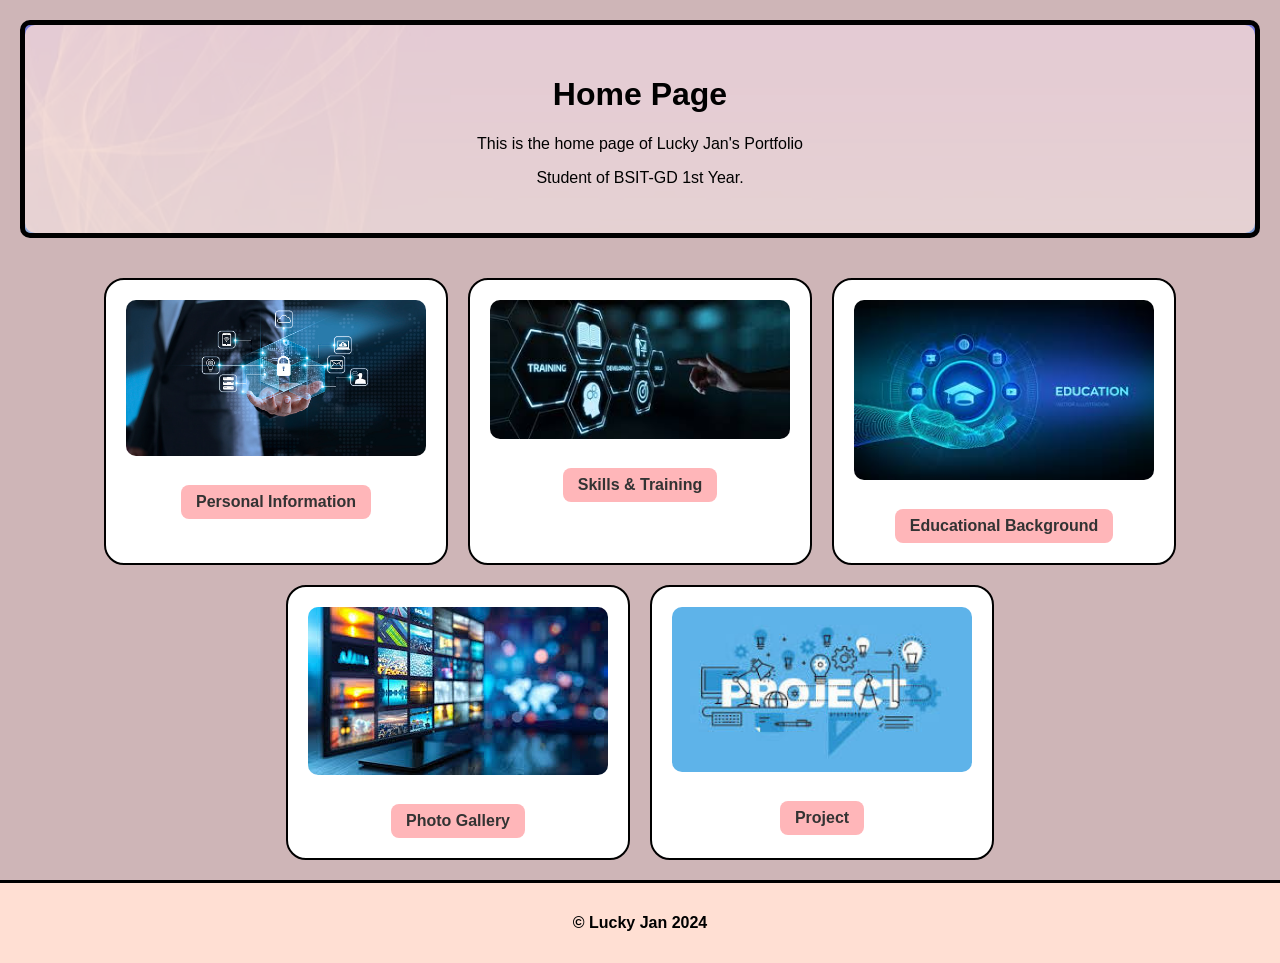
<file: index.html>
<!DOCTYPE html>
<html lang="en">
<head>
	<meta charset="UTF-8">
	<meta name="viewport" content="width=device-width, initial-scale=1.0">
	<title>Lucky Jan | Portfolio</title>
	<style>
		:root {
			--main-bg: #ceb5b7;
			--header-bg: #FFDFD3;
			--box-bg: #ffffff;
			--text-color: #000000;
			--accent-color: #ffb6b9;
		}

		body {
			background-color: var(--main-bg);
			margin: 0;
			font-family: Arial, sans-serif;
			color: var(--text-color);
		}

		header {
			background-color: var(--header-bg);
			background-image: url('header-bg.jpg'); /* Replace with your image file or use URL below */
			/* Example using online image: 
			background-image: url('https://images.unsplash.com/photo-1503264116251-35a269479413?auto=format&fit=crop&w=1500&q=80'); */
			background-size: cover;
			background-position: center;
			border: 5px solid black;
			border-radius: 10px;
			margin: 20px;
			padding: 30px;
			text-align: center;
			color: black;
			position: relative;
			overflow: hidden;
		}

		header::before {
			content: "";
			position: absolute;
			inset: 0;
			background-color: rgba(255, 223, 211, 0.8); /* Overlay for text readability */
			border-radius: 10px;
			z-index: 0;
		}

		header h1,
		header p {
			position: relative;
			z-index: 1;
		}

		main {
			display: flex;
			flex-wrap: wrap;
			justify-content: center;
			gap: 20px;
			padding: 20px;
		}

		.card {
			background-color: var(--box-bg);
			border: 2px solid black;
			border-radius: 20px;
			width: 300px;
			text-align: center;
			padding: 20px;
			transition: transform 0.2s ease, box-shadow 0.2s ease;
		}

		.card:hover {
			transform: translateY(-5px);
			box-shadow: 0 4px 15px rgba(0, 0, 0, 0.2);
		}

		.card img {
			width: 100%;
			height: auto;
			border-radius: 10px;
			margin-bottom: 15px;
		}

		.card a {
			display: inline-block;
			margin-top: 10px;
			text-decoration: none;
			color: #333;
			font-weight: bold;
			background-color: var(--accent-color);
			padding: 8px 15px;
			border-radius: 8px;
			transition: background-color 0.3s;
		}

		.card a:hover {
			background-color: #ff9e9e;
		}

		footer {
			background-color: var(--header-bg);
			border-top: 3px solid black;
			text-align: center;
			padding: 15px;
			font-weight: bold;
		}
	</style>
</head>
<body>
	<header>
		<h1>Home Page</h1>
		<p>This is the home page of Lucky Jan's Portfolio</p>
		<p>Student of BSIT-GD 1st Year.</p>
	</header>

	<main>
		<div class="card">
			<img src="infoo.jpg" alt="Personal Info">
			<a href="matre_personal.html">Personal Information</a>
		</div>

		<div class="card">
			<img src="skills.jpg" alt="Skills">
			<a href="matre_skills&training.html">Skills & Training</a>
		</div>

		<div class="card">
			<img src="education.jpg" alt="Education">
			<a href="matre_educ.html">Educational Background</a>
		</div>

		<div class="card">
			<img src="photogallery.jpg" alt="Photo Gallery">
			<a href="matre_photogallery.html">Photo Gallery</a>
		</div>

		<div class="card">
			<img src="project.jpg" alt="Project">
			<a href="matre_project.html">Project</a>
		</div>
	</main>

	<footer>
		<p>&copy; Lucky Jan 2024</p>
	</footer>
</body>
</html>
</file>
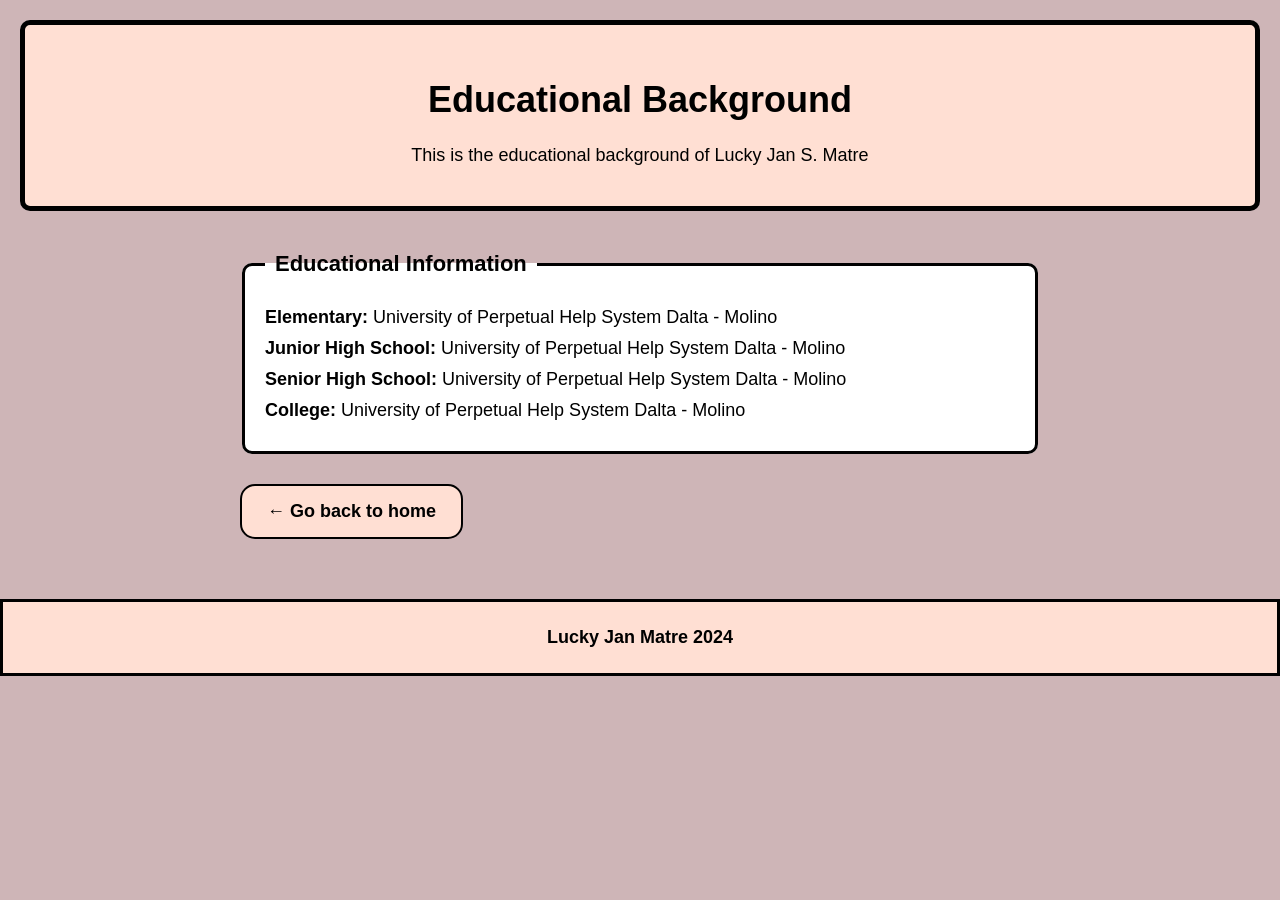
<file: matre_educ.html>
<!DOCTYPE html>
<html lang="en">
<head>
	<meta charset="UTF-8">
	<title>Education</title>
	<style>
		body {
			background-color: #ceb5b7;
			font-family: 'Segoe UI', Tahoma, Geneva, Verdana, sans-serif;
			font-size: 18px;
			margin: 0;
			padding: 0;
		}

		.Header {
			text-align: center;
			background-color: #FFDFD3;
			border: 5px solid black;
			margin: 20px;
			border-radius: 10px;
			padding: 30px;
		}

		.container {
			max-width: 800px;
			margin: 0 auto;
			padding: 20px;
		}

		fieldset {
			border: 3px solid black;
			border-radius: 10px;
			padding: 20px;
			background-color: white;
		}

		legend {
			font-weight: bold;
			font-size: 22px;
			padding: 0 10px;
		}

		p {
			margin: 10px 0;
			font-size: 18px;
		}

		.back-button {
			display: inline-block;
			margin-top: 30px;
			padding: 15px 25px;
			background-color: #FFDFD3;
			color: black;
			border: 2px solid black;
			border-radius: 15px;
			text-decoration: none;
			font-weight: bold;
			transition: background-color 0.3s;
		}

		.back-button:hover {
			background-color: #e6c4bc;
		}

		footer {
			border-style: solid;
			background-color: #FFDFD3;
			text-align: center;
			padding: 15px;
			color: black;
			margin-top: 40px;
			font-weight: bold;
		}
	</style>
</head>
<body>

	<div class="Header">
		<h1>Educational Background</h1>
		<p>This is the educational background of Lucky Jan S. Matre</p>
	</div>

	<div class="container">
		<fieldset>
			<legend>Educational Information</legend>
			<p><strong>Elementary:</strong> University of Perpetual Help System Dalta - Molino</p>
			<p><strong>Junior High School:</strong> University of Perpetual Help System Dalta - Molino</p>
			<p><strong>Senior High School:</strong> University of Perpetual Help System Dalta - Molino</p>
			<p><strong>College:</strong> University of Perpetual Help System Dalta - Molino</p>
		</fieldset>

		<a href="index.html" class="back-button">← Go back to home</a>
	</div>

	<footer>
		<p>Lucky Jan Matre 2024</p>
	</footer>

</body>
</html>
</file>
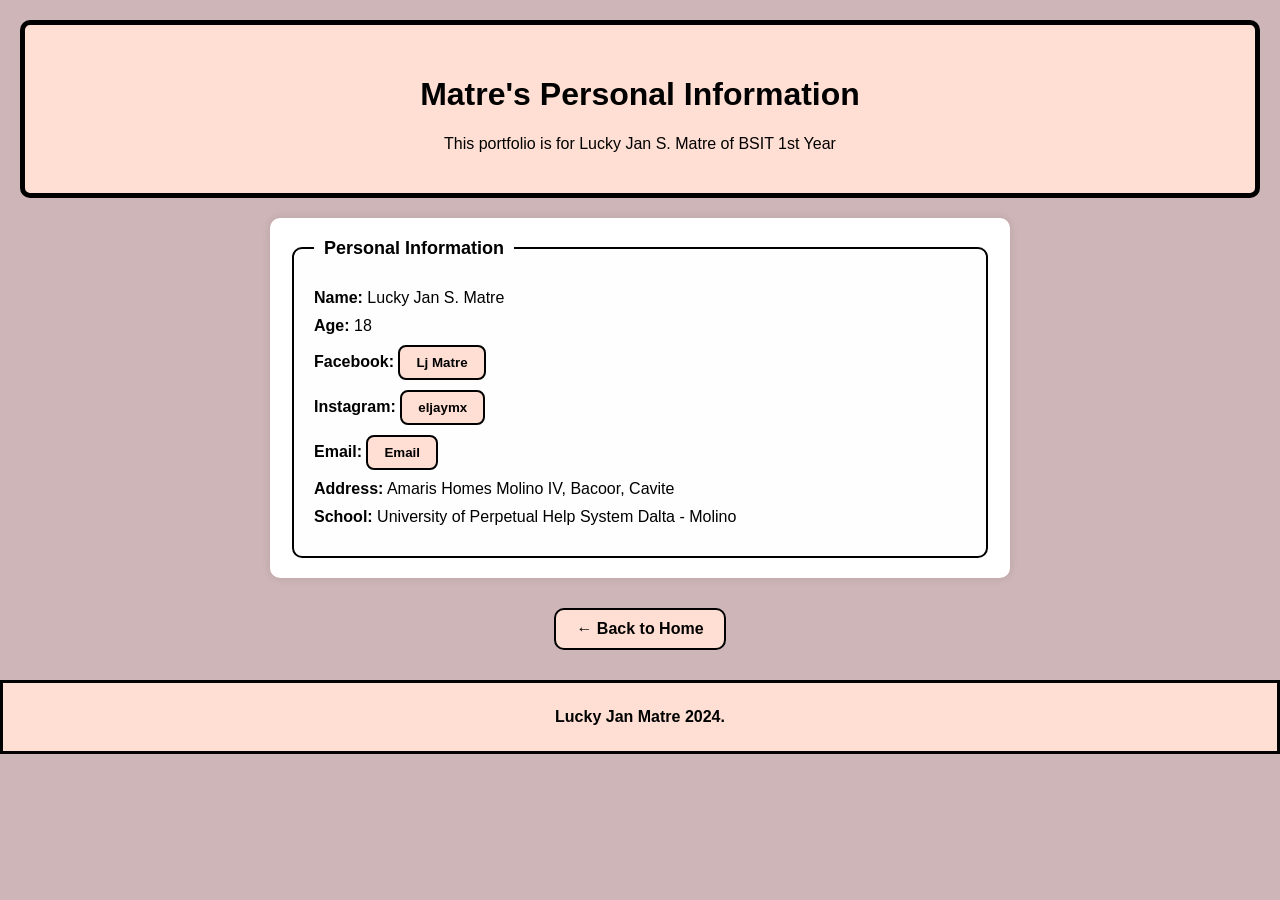
<file: matre_personal.html>
<!DOCTYPE html>
<html lang="en">
<head> 
	<meta charset="UTF-8">
	<title>Portfolio - Personal Information</title>
	<style>
		body {
			background-color: #ceb5b7;
			font-family: Arial, sans-serif;
			font-size: 16px;
			margin: 0;
			padding: 0;
		}

		.header {
			text-align: center;
			background-color: #FFDFD3;
			border: 5px solid black;
			margin: 20px;
			border-radius: 10px;
			padding: 30px;
		}

		.personal_info {
			max-width: 700px;
			margin: 0 auto;
			background-color: #fff;
			border-radius: 10px;
			padding: 20px;
			box-shadow: 0 0 10px rgba(0, 0, 0, 0.1);
		}

		fieldset {
			border: 2px solid black;
			border-radius: 10px;
			padding: 20px;
			background-color: #fefefe;
		}

		legend {
			font-weight: bold;
			font-size: 18px;
			padding: 0 10px;
		}

		p {
			margin: 10px 0;
			font-size: 16px;
		}

		button {
			padding: 8px 16px;
			background-color: #FFDFD3;
			border: 2px solid black;
			border-radius: 8px;
			cursor: pointer;
			font-weight: bold;
			transition: background-color 0.3s ease;
		}

		button:hover {
			background-color: #e6c4bc;
		}

		.Personal {
			text-align: center;
			margin: 30px 0;
		}

		.Personal a {
			display: inline-block;
			padding: 10px 20px;
			background-color: #FFDFD3;
			color: black;
			border: 2px solid black;
			border-radius: 10px;
			text-decoration: none;
			font-weight: bold;
			transition: background-color 0.3s ease;
		}

		.Personal a:hover {
			background-color: #e6c4bc;
		}

		footer {
			border-style: solid;
			background-color: #FFDFD3;
			text-align: center;
			padding: 15px;
			color: black;
			font-weight: bold;
		}
	</style>
</head>
<body>

	<div class="header">
		<h1>Matre's Personal Information</h1>
		<p>This portfolio is for Lucky Jan S. Matre of BSIT 1st Year</p>
	</div>

	<div class="personal_info">
		<fieldset>
			<legend>Personal Information</legend>
			<p><b>Name:</b> Lucky Jan S. Matre</p>
			<p><b>Age:</b> 18</p>

			<p><b>Facebook:</b> 
				<a href="https://www.facebook.com/lj.matre.73" target="_blank">
					<button>Lj Matre</button>
				</a>
			</p>

			<p><b>Instagram:</b> 
				<a href="https://www.instagram.com/eljaymx/" target="_blank">
					<button>eljaymx</button>
				</a>
			</p>

			<p><b>Email:</b> 
				<a href="https://mail.google.com/mail/u/0/#inbox">
					<button>Email</button>
				</a>
			</p>

			<p><b>Address:</b> Amaris Homes Molino IV, Bacoor, Cavite</p>
			<p><b>School:</b> University of Perpetual Help System Dalta - Molino</p>
		</fieldset>
	</div>

	<div class="Personal">
		<a href="index.html">← Back to Home</a>
	</div>

	<footer>
		<p>Lucky Jan Matre 2024.</p>
	</footer>

</body>
</html>
</file>
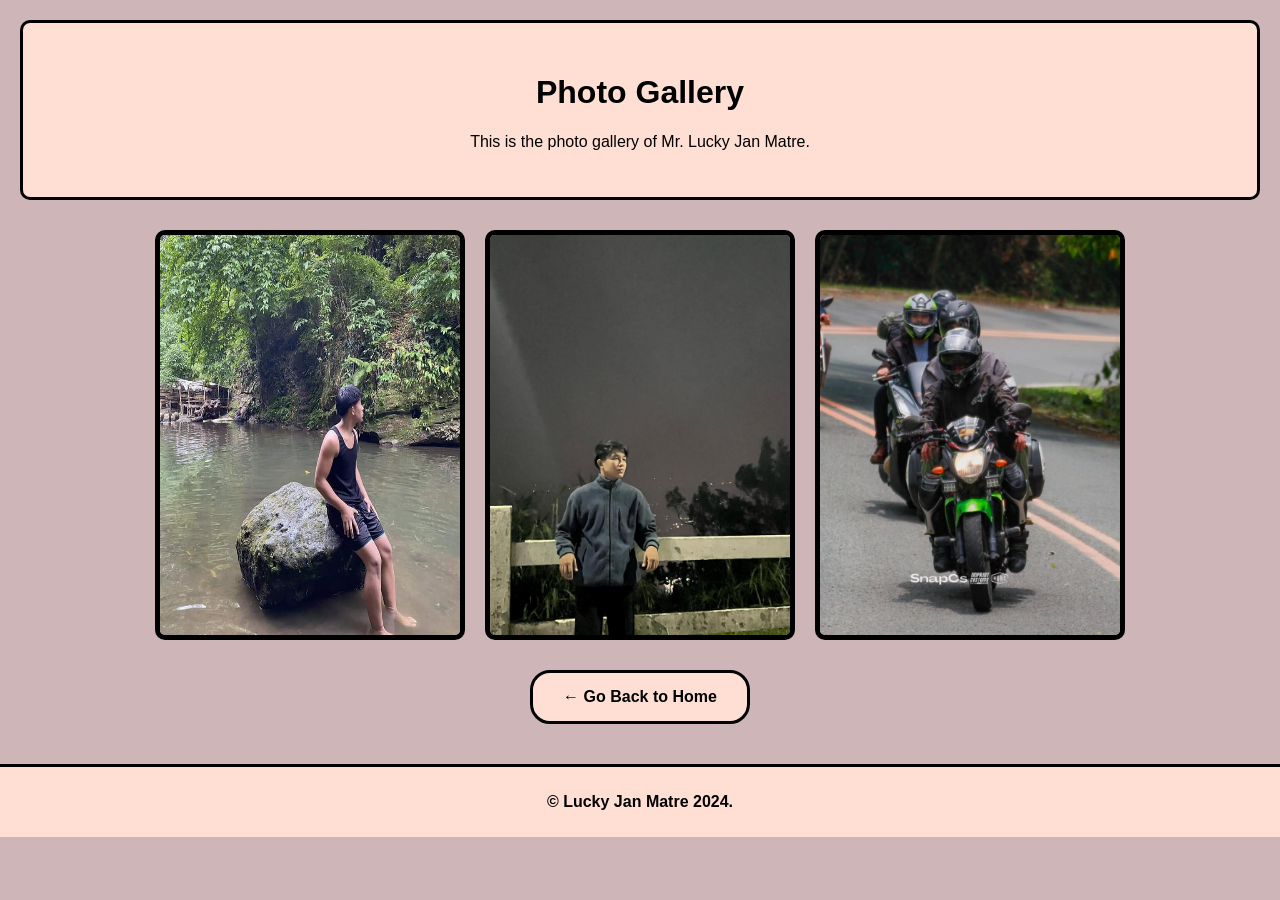
<file: matre_photogallery.html>
<!DOCTYPE html>
<html lang="en">
<head>
	<meta charset="UTF-8">
	<meta name="viewport" content="width=device-width, initial-scale=1.0">
	<title>Photo Gallery | Lucky Jan</title>
	<style>	
		body {
			background-color: #ceb5b7;
			margin: 0;
			font-family: Arial, sans-serif;
		}

		.header {
			text-align: center;
			background-color: #FFDFD3;
			border: 3px solid black;
			border-radius: 10px;
			padding: 30px;
			margin: 20px;
		}

		.pics {
			display: flex;
			flex-wrap: wrap;
			justify-content: center;
			gap: 20px;
			margin: 30px 0;
			padding: 0 20px;
		}

		.pics img {
			border: 5px solid black;
			border-radius: 10px;
			max-width: 100%;
			height: auto;
			width: 300px;
			transition: transform 0.3s ease;
		}

		.pics img:hover {
			transform: scale(1.05);
		}

		.back {
			background-color: #FFDFD3;
			border: 3px solid black;
			border-radius: 20px;
			padding: 15px 30px;
			margin: 30px auto;
			text-align: center;
			width: fit-content;
			font-weight: bold;
		}

		.back a {
			text-decoration: none;
			color: black;
		}

		.back a:hover {
			text-decoration: underline;
		}

		footer {
			background-color: #FFDFD3;
			border-top: 3px solid black;
			text-align: center;
			padding: 10px;
			font-weight: bold;
			margin-top: 40px;
		}
	</style>
</head>
<body>

	<header class="header">
		<h1>Photo Gallery</h1>
		<p>This is the photo gallery of Mr. Lucky Jan Matre.</p>
	</header>

	<main>
		<div class="pics">
			<img src="itsme.jpg" alt="Lucky Jan - Image 1">
			<img src="myself.jpg" alt="Lucky Jan - Image 2">
			<img src="itsyouu.jpg" alt="Lucky Jan - Image 3">
		</div>

		<div class="back">
			<a href="index.html">← Go Back to Home</a>
		</div>
	</main>

	<footer>
		<p>&copy; Lucky Jan Matre 2024.</p>
	</footer>

</body>
</html>
</file>
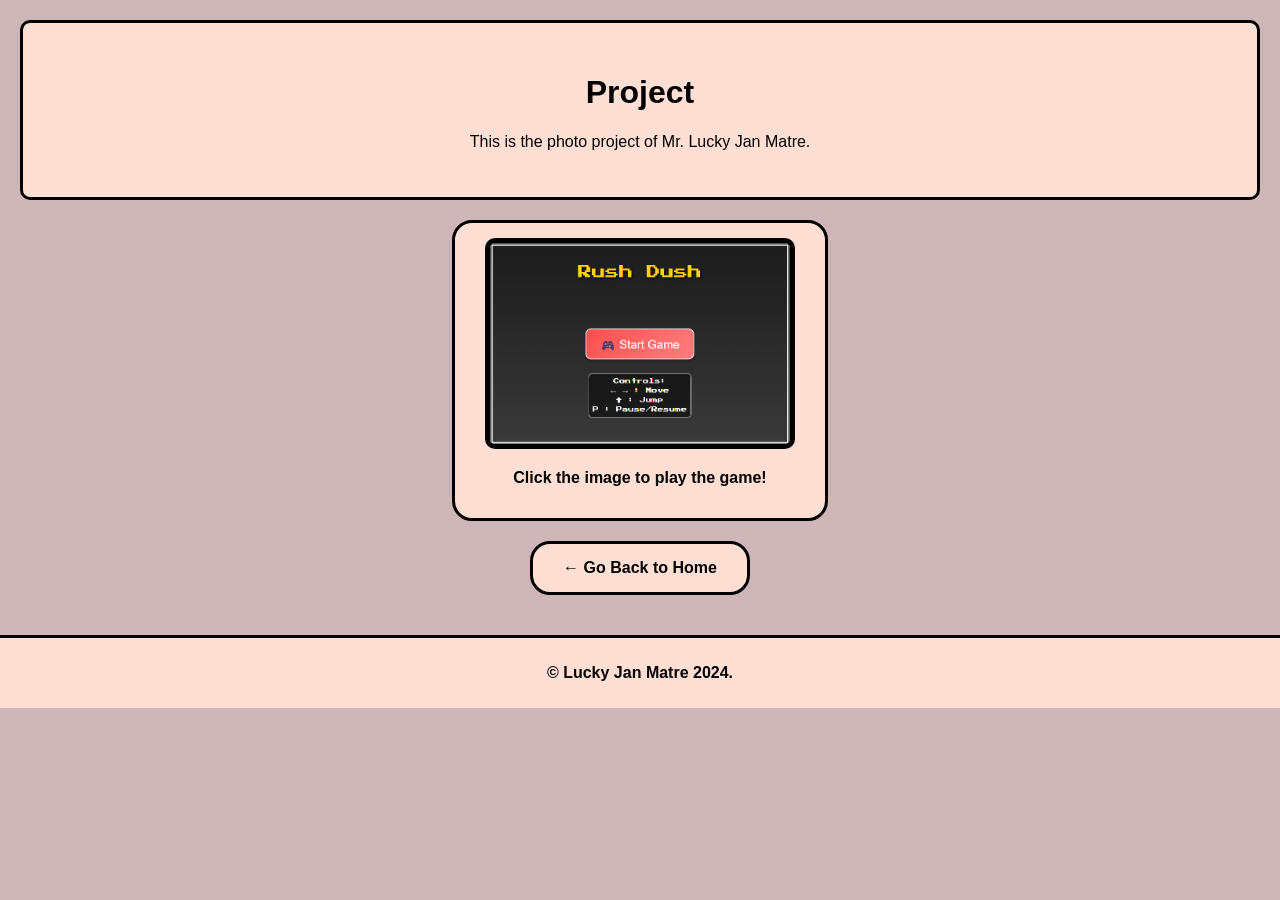
<file: matre_project.html>
<!DOCTYPE html>
<html lang="en">
<head>
	<meta charset="UTF-8">
	<meta name="viewport" content="width=device-width, initial-scale=1.0">
	<title>Photo Gallery | Lucky Jan</title>
	<style>	
		body {
			background-color: #ceb5b7;
			margin: 0;
			font-family: Arial, sans-serif;
		}

		.header {
			text-align: center;
			background-color: #FFDFD3;
			border: 3px solid black;
			border-radius: 10px;
			padding: 30px;
			margin: 20px;
		}

		.back, .game-link {
			background-color: #FFDFD3;
			border: 3px solid black;
			border-radius: 20px;
			padding: 15px 30px;
			margin: 20px auto;
			text-align: center;
			width: fit-content;
			font-weight: bold;
		}

		.back a, .game-link a {
			text-decoration: none;
			color: black;
		}

		.back a:hover, .game-link a:hover {
			text-decoration: underline;
		}

		.game-link img {
			width: 300px;
			border: 5px solid black;
			border-radius: 10px;
			transition: transform 0.3s ease;
		}

		.game-link img:hover {
			transform: scale(1.05);
		}

		footer {
			background-color: #FFDFD3;
			border-top: 3px solid black;
			text-align: center;
			padding: 10px;
			font-weight: bold;
			margin-top: 40px;
		}
	</style>
</head>
<body>

	<header class="header">
		<h1>Project</h1>
		<p>This is the photo project of Mr. Lucky Jan Matre.</p>
	</header>

	<main>
		<div class="game-link">
			<a href="https://luckyjanmatre.github.io/GAME-FINAL/" target="_blank">
				<img src="d1857486-ccd5-441c-97a5-5d8266aa32ec.png" alt="Game Thumbnail">
			</a>
			<p>Click the image to play the game!</p>
		</div>

		<div class="back">
			<a href="index.html">← Go Back to Home</a>
		</div>
	</main>

	<footer>
		<p>&copy; Lucky Jan Matre 2024.</p>
	</footer>

</body>
</html>
</file>
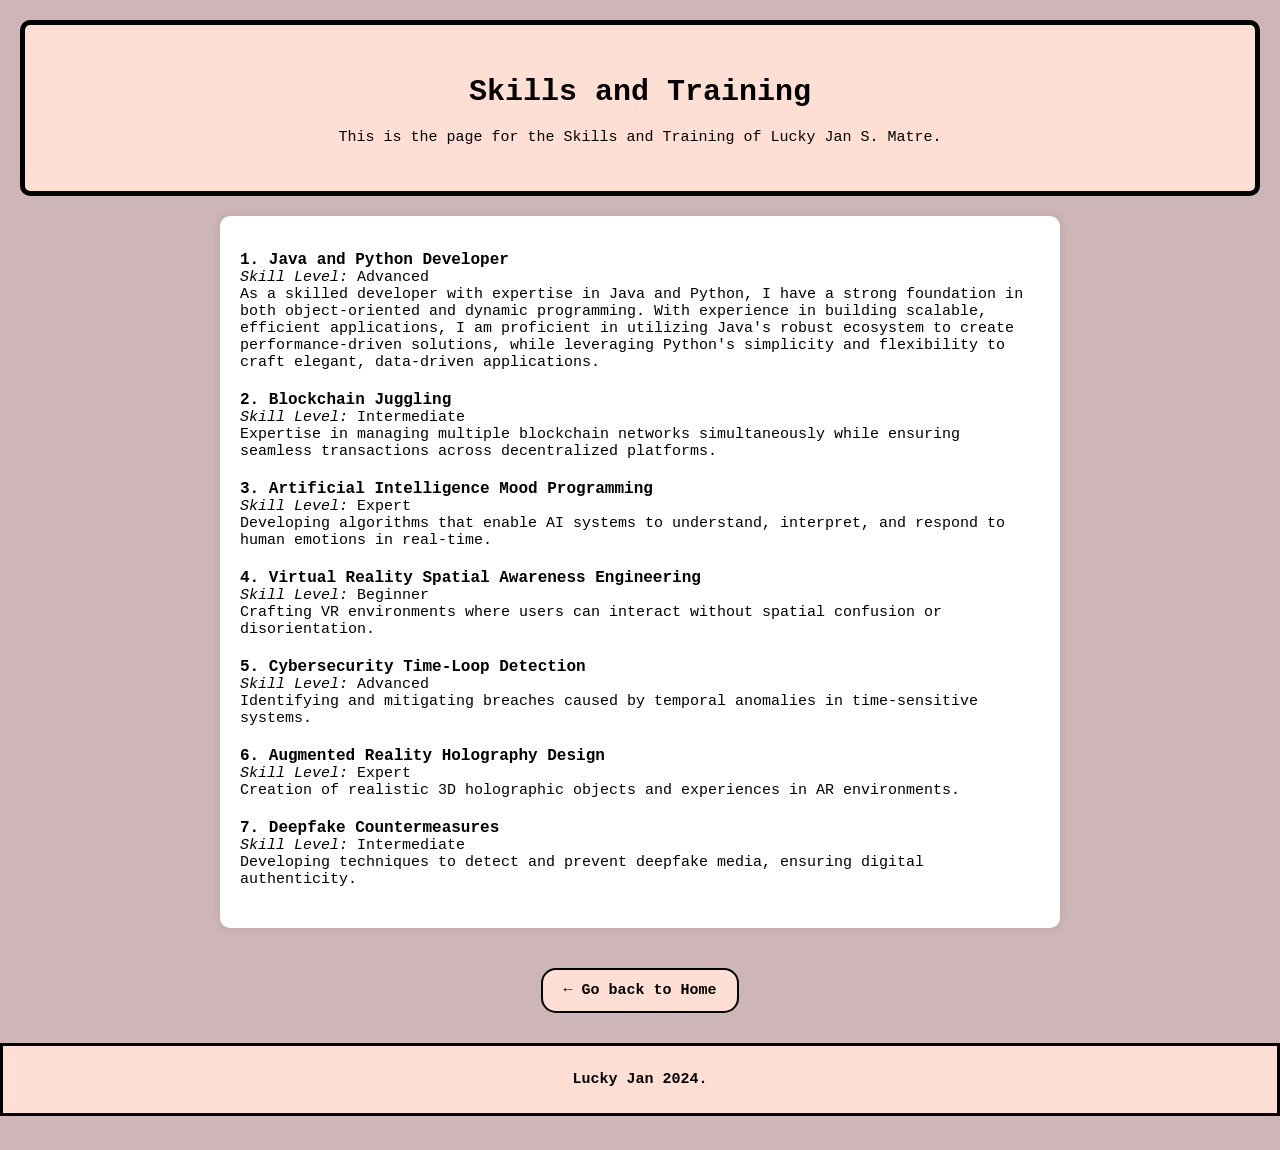
<file: matre_skills&training.html>
<!DOCTYPE html>
<html lang="en">
<head> 
	<meta charset="UTF-8">
	<title>Portfolio - Skills & Training</title>
	<style>
		body {
			background-color: #ceb5b7;
			font-family: Monospace;
			font-size: 15px;
			margin: 0;
			padding: 0;
		} 

		.header {		
			text-align: center; 
			background-color: #FFDFD3;	
			border: 5px solid black;
			margin: 20px;
			border-radius: 10px;
			padding: 30px;
		}

		.skills-container {
			max-width: 800px;
			margin: 0 auto 40px;
			background-color: #fff;
			padding: 20px;
			border-radius: 10px;
			box-shadow: 0 0 10px rgba(0,0,0,0.1);
		}

		.skill-item {
			margin-bottom: 20px;
		}

		.skill-item b {
			font-size: 16px;
		}

		.Home {
			text-align: center;
			margin-bottom: 30px;
		}

		.Home a {
			display: inline-block;
			padding: 12px 20px;
			background-color: #FFDFD3;
			color: black;
			border: 2px solid black;
			border-radius: 15px;
			text-decoration: none;
			font-weight: bold;
			transition: background-color 0.3s ease;
		}

		.Home a:hover {
			background-color: #e6c4bc;
		}

		footer {
			border-style: solid;
			background-color: #FFDFD3;
			text-align: center;
			padding: 10px;
			color: black;
			font-weight: bold;
		}
	</style>
</head>
<body>

	<div class="header">
		<h1><b>Skills and Training</b></h1>
		<p>This is the page for the Skills and Training of Lucky Jan S. Matre.</p>
	</div>

	<div class="skills-container">
		<div class="skill-item">
			<p><b>1. Java and Python Developer</b><br>
			<em>Skill Level:</em> Advanced<br>
			As a skilled developer with expertise in Java and Python, I have a strong foundation in both object-oriented and dynamic programming. With experience in building scalable, efficient applications, I am proficient in utilizing Java's robust ecosystem to create performance-driven solutions, while leveraging Python's simplicity and flexibility to craft elegant, data-driven applications.</p>
		</div>

		<div class="skill-item">
			<p><b>2. Blockchain Juggling</b><br>
			<em>Skill Level:</em> Intermediate<br>
			Expertise in managing multiple blockchain networks simultaneously while ensuring seamless transactions across decentralized platforms.</p>
		</div>

		<div class="skill-item">
			<p><b>3. Artificial Intelligence Mood Programming</b><br>
			<em>Skill Level:</em> Expert<br>
			Developing algorithms that enable AI systems to understand, interpret, and respond to human emotions in real-time.</p>
		</div>

		<div class="skill-item">
			<p><b>4. Virtual Reality Spatial Awareness Engineering</b><br>
			<em>Skill Level:</em> Beginner<br>
			Crafting VR environments where users can interact without spatial confusion or disorientation.</p>
		</div>

		<div class="skill-item">
			<p><b>5. Cybersecurity Time-Loop Detection</b><br>
			<em>Skill Level:</em> Advanced<br>
			Identifying and mitigating breaches caused by temporal anomalies in time-sensitive systems.</p>
		</div>

		<div class="skill-item">
			<p><b>6. Augmented Reality Holography Design</b><br>
			<em>Skill Level:</em> Expert<br>
			Creation of realistic 3D holographic objects and experiences in AR environments.</p>
		</div>

		<div class="skill-item">
			<p><b>7. Deepfake Countermeasures</b><br>
			<em>Skill Level:</em> Intermediate<br>
			Developing techniques to detect and prevent deepfake media, ensuring digital authenticity.</p>
		</div>
	</div>

	<div class="Home">
		<a href="index.html">← Go back to Home</a>
	</div>

	<footer>
		<p>Lucky Jan 2024.</p>
	</footer>

</body>
</html>
</file>
